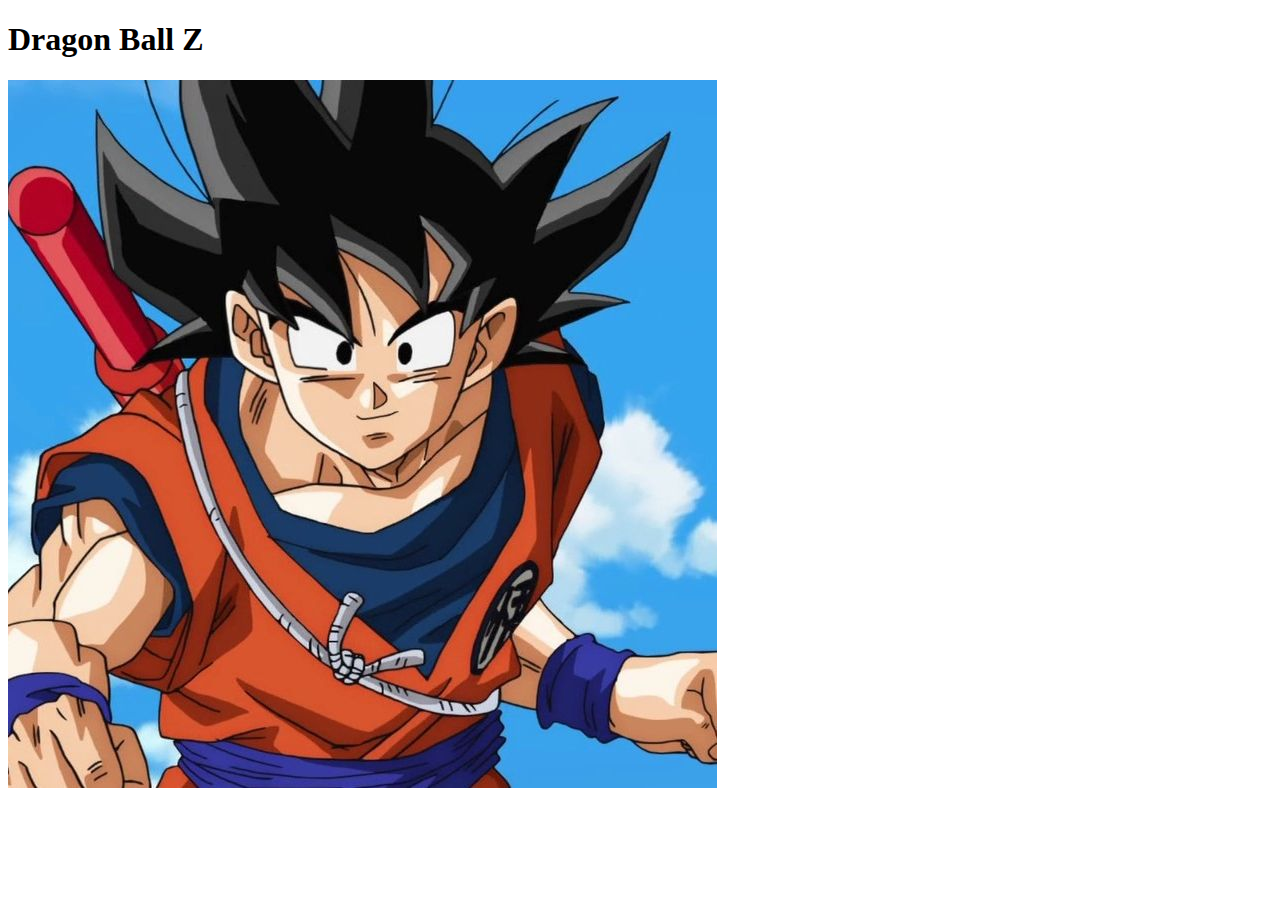
<file: Ejercicio 1/index.html>
<!DOCTYPE html>
<html lang="en">
<head>
    <meta charset="UTF-8">
    <meta name="viewport" content="width=device-width, initial-scale=1.0">
    <title>Document</title>
    <link rel="stylesheet" href="./assets/css/style.css">
</head>
<body>
    <!-- inicia sesion con clase layout -->
    <section class="layout">

        <!--contenedor de división con la clase -->
        <div class="body">

            <!-- encabezado de nivel 1 --> 
            <h1>Dragon Ball Z</h1>

            <!--Inserta una imagen-->
            <img src="./assets/css/img/dragon-ball.jpg" alt="">
        </div>

      </section>
      <!--archivo JavaScript-->
      <script src="./assets/js/index.js"></script>
</body>
</html>
</file>
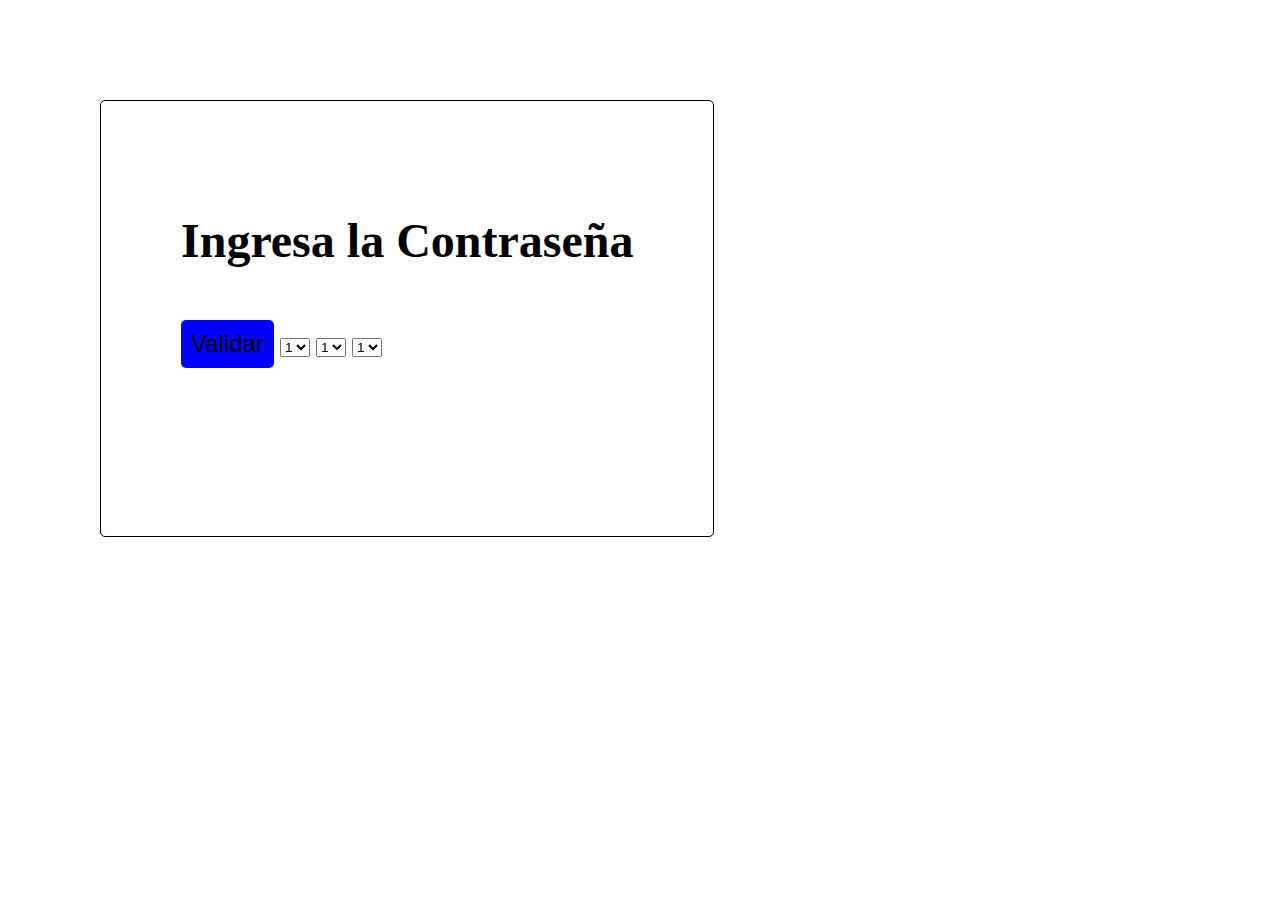
<file: Ejercicio 3/index.html>
<!DOCTYPE html>
<html lang="en">
<head>
    <meta charset="UTF-8">
    <meta name="viewport" content="width=device-width, initial-scale=1.0">
    <link rel="stylesheet" type="text/css" href="./assets/css/style.css">
    <title>Contraseña</title>
</head>
<body>




            <h1>Ingresa la Contraseña</h1>
    <button  id="boton">Validar</button>

            <select id="option1">
            <option value="1">1</option>
            <option value="2">2</option>
            <option value="3">3</option>
            <option value="4">4</option>
            <option value="5">5</option>
            <option value="6">6</option>
            <option value="7">7</option>
            <option value="8">8</option>
            <option value="9">9</option>
        </select>
        <select id="option2">
            <option value="1">1</option>
            <option value="2">2</option>
            <option value="3">3</option>
            <option value="4">4</option>
            <option value="5">5</option>
            <option value="6">6</option>
            <option value="7">7</option>
            <option value="8">8</option>
            <option value="9">9</option>
        </select>
        <select id="option3">
            <option value="1">1</option>
            <option value="2">2</option>
            <option value="3">3</option>
            <option value="4">4</option>
            <option value="5">5</option>
            <option value="6">6</option>
            <option value="7">7</option>
            <option value="8">8</option>
            <option value="9">9</option>
        </select></div>
        <p id="respuesta"></p>







    <script src="./assets/js/index.js"></script>
</body>
</html>
</file>
<file: Ejercicio 1/assets/css/style.css>
.layout {
    width: 1366px;
    height: 768px;
   

}
</file>
<file: Ejercicio 3/assets/css/style.css>
body{

    display: inline-block;
    margin: 100px;
    padding: 80px;
    font-size: 24px;
    border: 1px solid black;
    border-radius: 5px;
    justify-content: center;
}

.main select {
    display: inline-block;
    margin: 100px;
    padding: 100px;
    font-size: 24px;
    border: 1px solid black;
    border-radius: 5px;
}

#boton {

    margin-top: 20px;
    padding: 10px;
    font-size: 24px;
    background-color: blue;
    border: none;
    border-radius: 5px;
}



p {

    display: flex;
    flex-direction: column;
    align-items: center;
    justify-content: center;
    font-size: 24px;
    text-align: center;
    padding: 20px;
}
</file>
